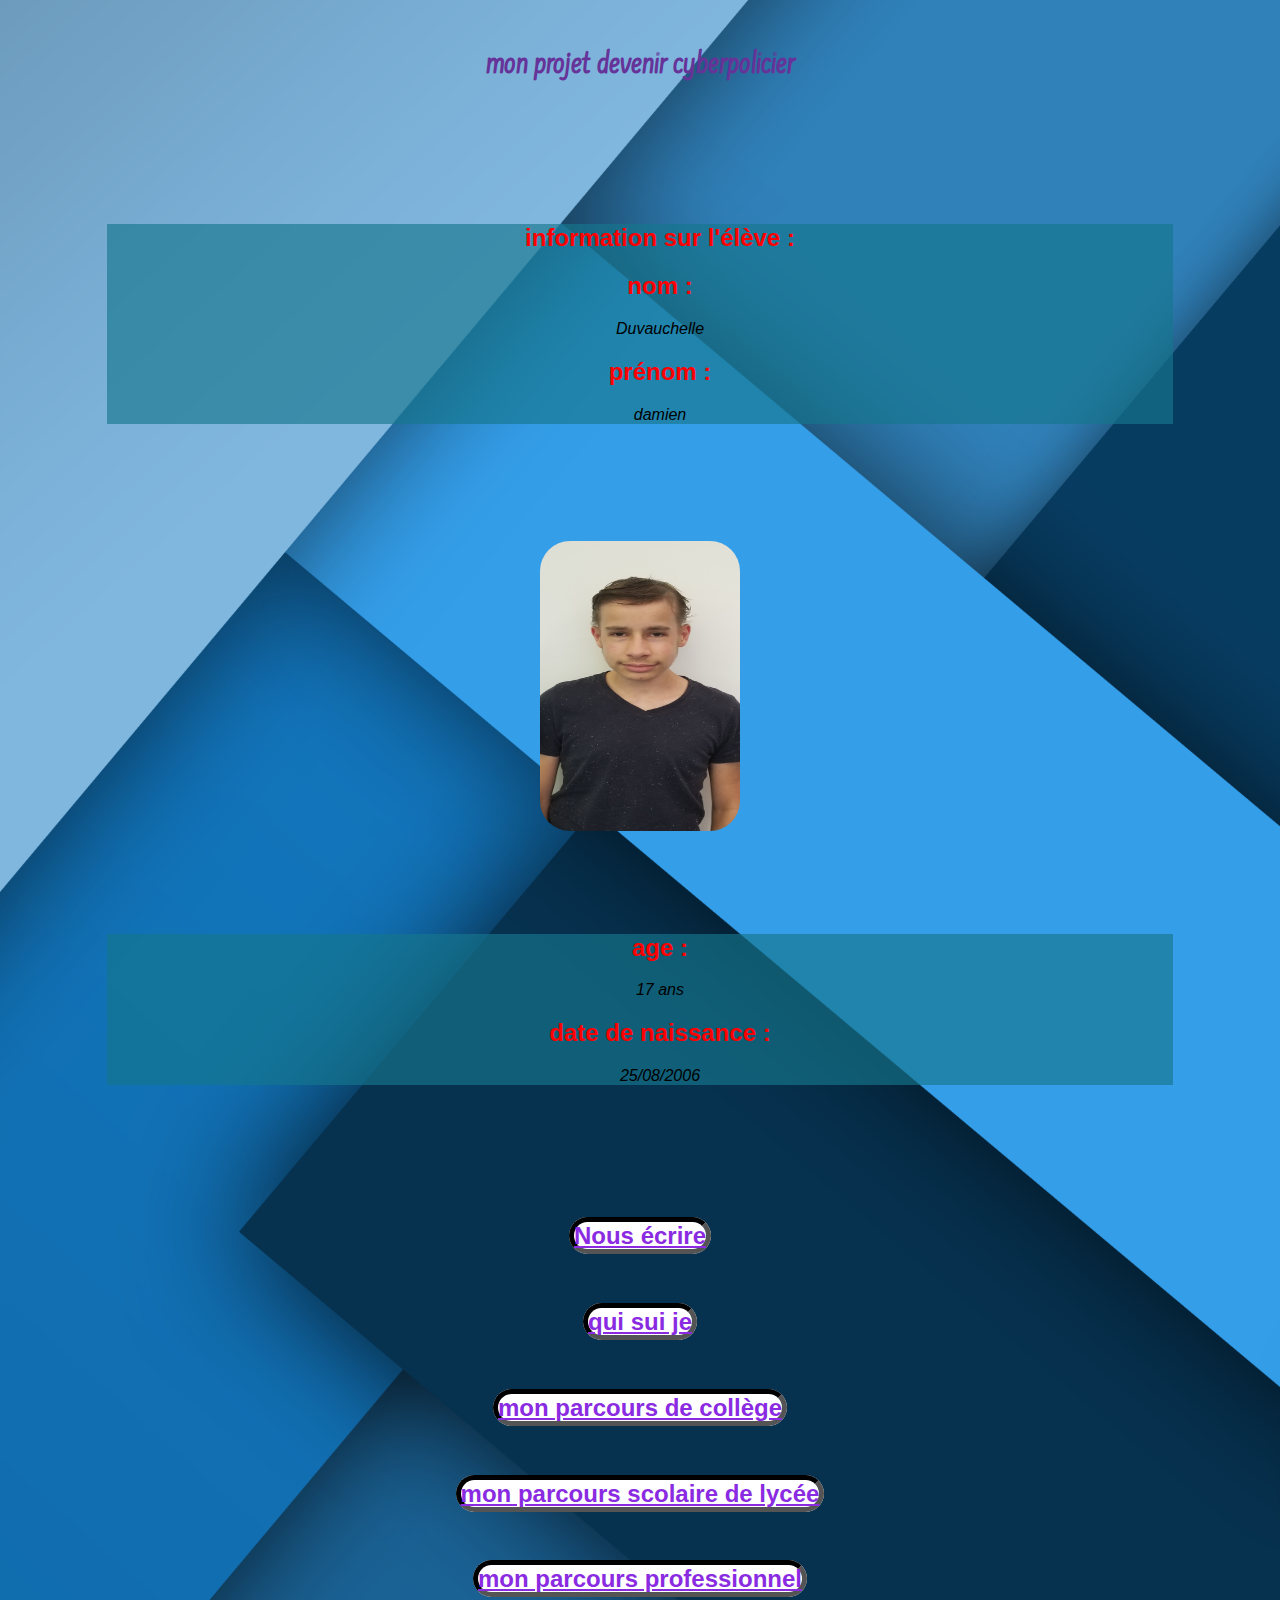
<file: index.html>
<!DOCTYPE html>
<html lang="fr">
  <!-- langue français -->    
  <head>
    <meta charset="UTF-8" />
    <meta http-equiv="X-UA-Compatible" content="IE=edge" />
    <meta name="viewport" content="width=device-width, initial-scale=1.0" />
    <title>cyberpolicier</title>
    <!-- non onglet -->
    <link rel="shortcut icon" href="image(4).jpg" />
    <!-- icône d'onglet -->
    <link rel="stylesheet" href="style.css">
  </head>
  <body>
  
    
    <br>
    <!-- retour à la ligne -->
   <strong><h1>mon projet devenir cyberpolicier</h1></strong>
    <!-- taille de l'écriture -->
    
     <br>
     <ul>
     <h2>information sur l'élève :</h2>
      
      <h2>nom :</h2> <em>Duvauchelle</em> 
      <br>
      <h2>prénom :</h2> <em>damien</em>
     </ul>
<br>
      <img src="image/image24.jpg" alt="LOUIS DE funes" style="width:200px;height:290px;">  </h3>
      <!-- insertion image -->
      <br>
      <ul>
      <h2>age :</h2> <em>17 ans</em>
      <br>
      <h2>date de naissance :</h2> <em>25/08/2006</em>
      </ul> 
      <br>
      <h2><a href="mailto:duvauchelle.damien25@gmail.com" > Nous écrire </a></h2>
      <!-- insertion d'un lien vers mon adresse mail -->
      <br>
      <h2><a href="présentation.html">qui sui je</a></h2>
     <br>
     
     
     <h2><a href="période de stage de 3émme.html">mon parcours de collège</a></h2>
     <!-- insertion lien vers mon interface de collège -->
     <br>
     
     
    <h2><a href="lycée.html">mon parcours scolaire de lycée</a></h2>
    <!-- insertion lien vers mon intrface du lycée  -->
    <br>
    
    
    <h2><a href="futur métier.html">mon parcours professionnel</a></h2>
    <!-- insertion lien vers mon interface de métier -->
   
    
    
     
       </body>

</html>
</file>
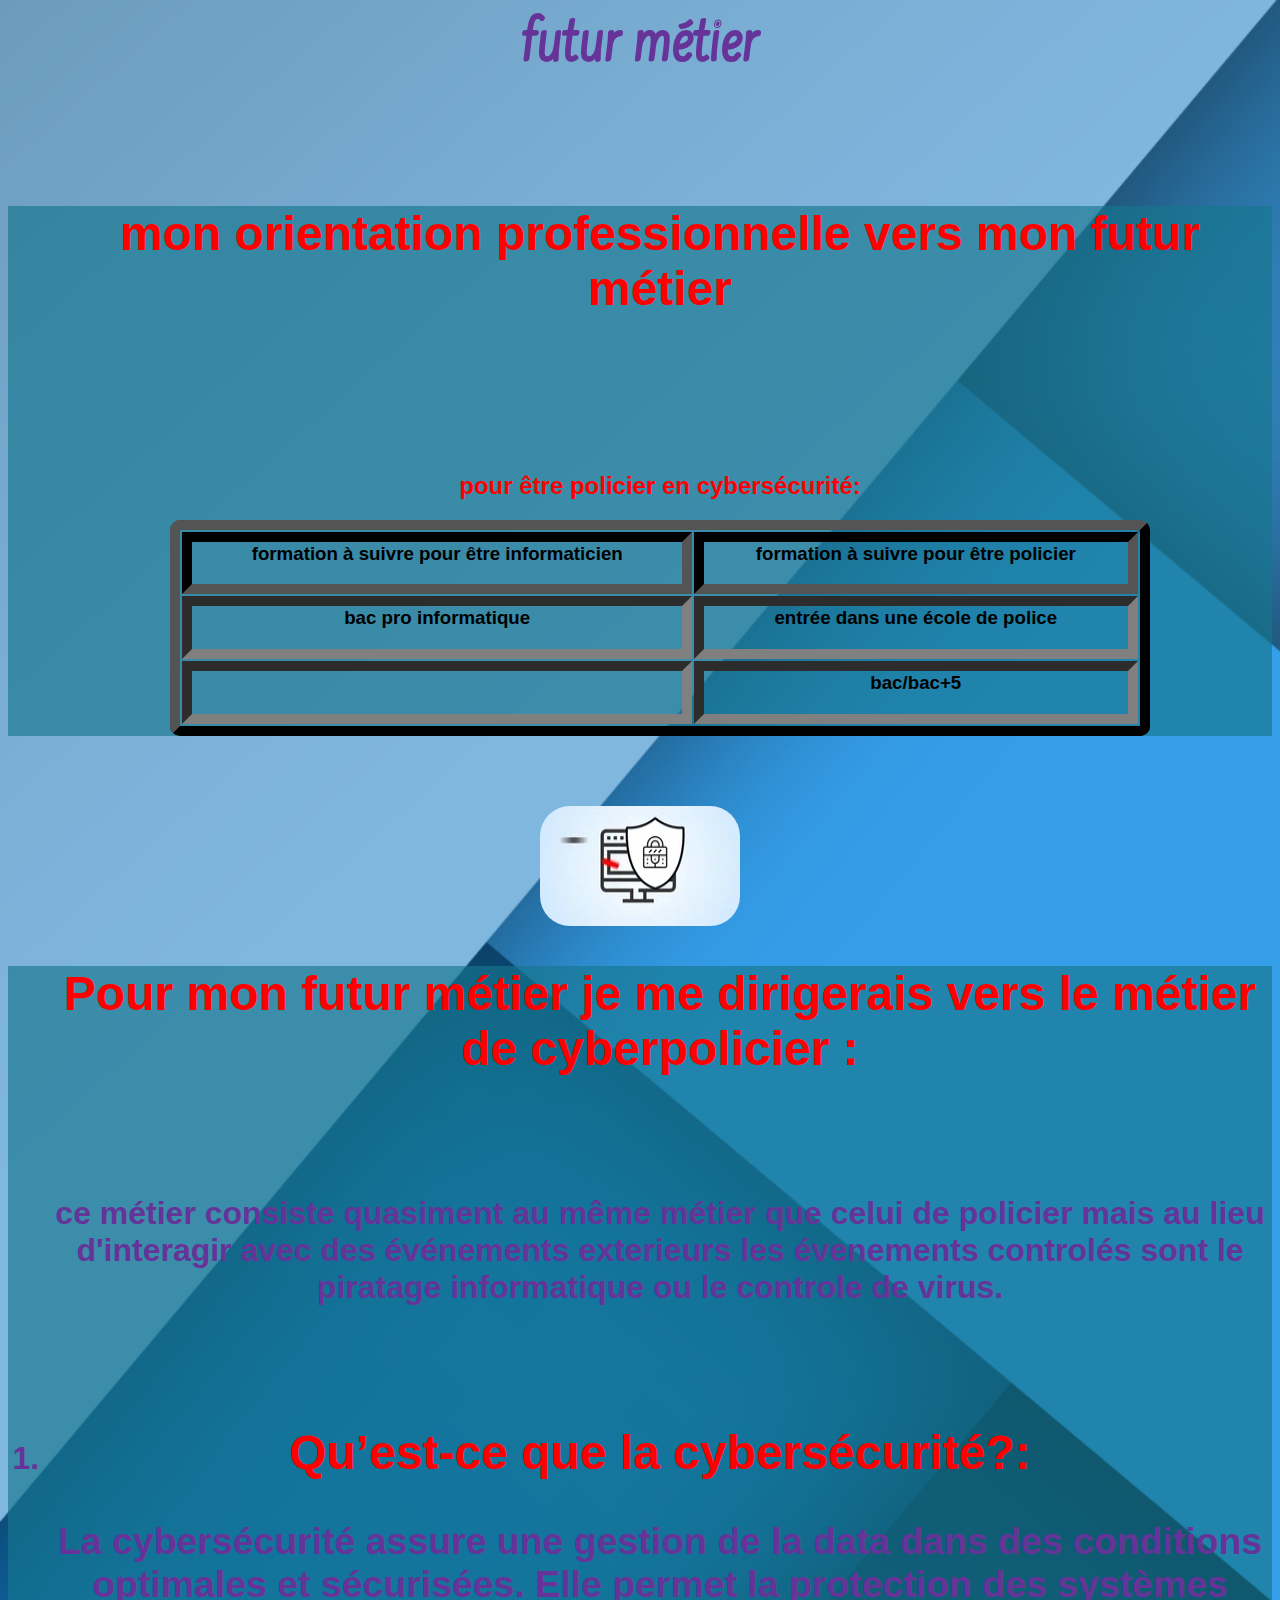
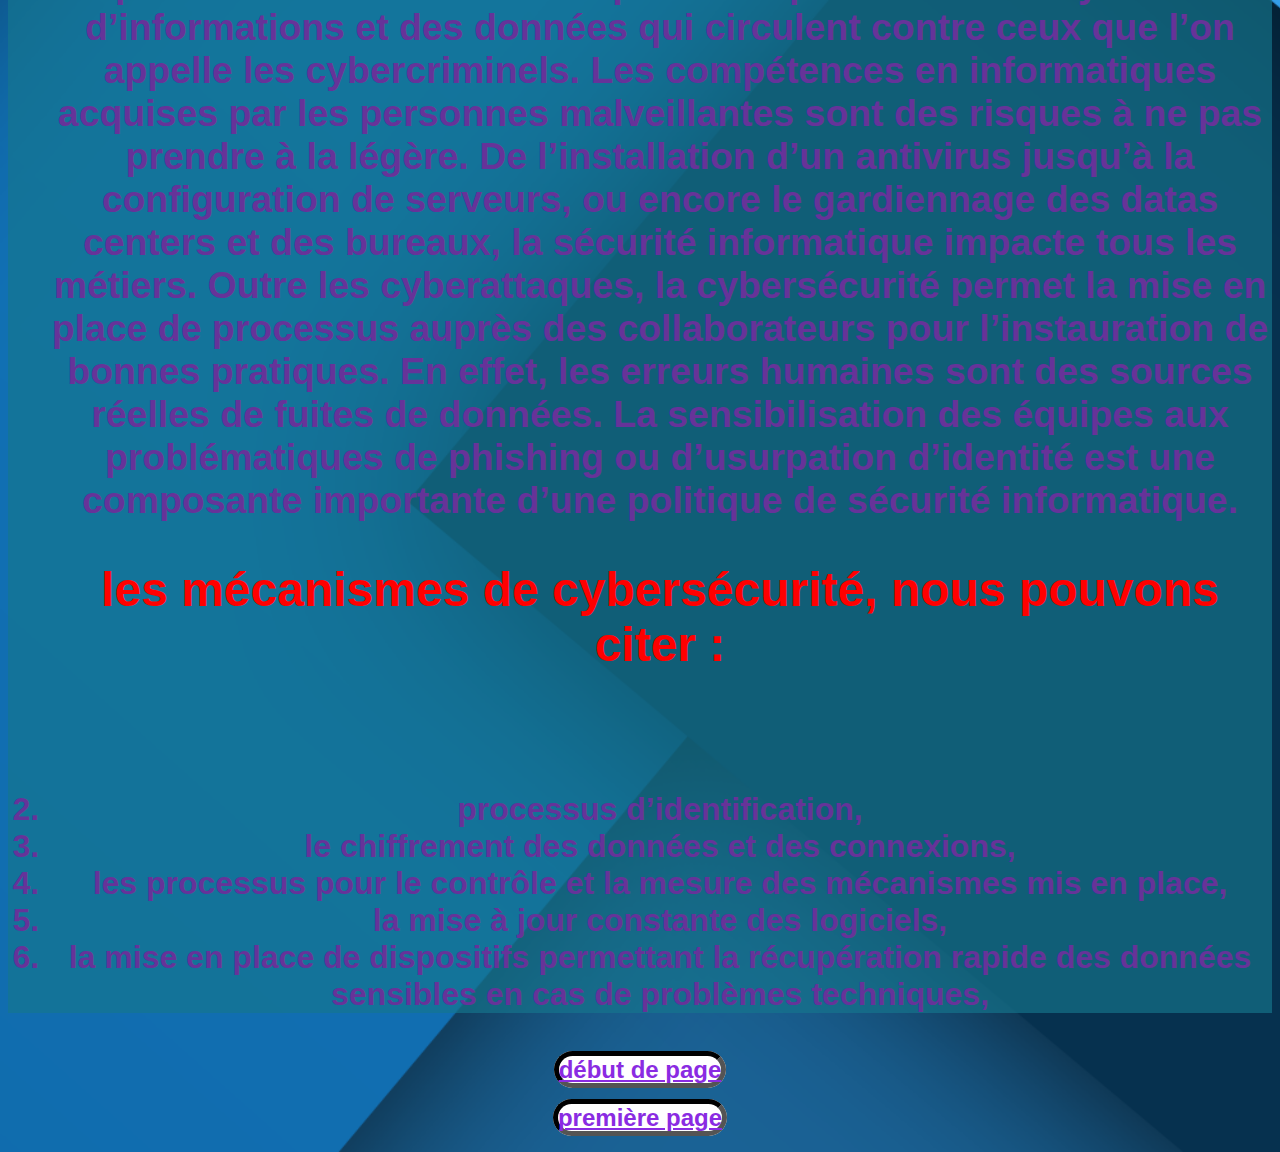
<file: futur métier.html>
<html lang="fr">
  <!-- langue du cite -->
<head>
    <meta charset="UTF-8">
    <meta http-equiv="X-UA-Compatible" content="IE=edge">
    <meta name="viewport" content="width=device-width, initial-scale=1.0">
    <title>futur métier</title>
    <!-- non onglet -->
    <link rel="icône" href="image(4).jpg" />
    <!-- icône onglet -->
    <link rel="stylesheet" href="style.css">
</head>
<body>
  <h1 id="mon_ancre"> </a>
 <strong><h1>futur métier</h1></strong>
<br>
<ol>
<strong><h2>
    mon orientation professionnelle vers mon futur métier
</h2></strong>
<!-- gras -->

  </p>
  
 <br>
 <table border="2" width="80%" >
  <!-- insertion d'un tableau avec ces atribut border pour la bordue et width pour la taille
  de l'affichage -->
  <caption><h2>pour être policier en cybersécurité:</h2>
  </caption>
  <!-- titre du tableau -->
  <thead>
    <!-- début en tête du tableau -->
  <th><h3> formation à suivre pour être informaticien</h3></th>
  <!-- en tête première colonne -->
  <th><h3>formation à suivre pour être policier</h3></th>
  <!-- en tête deuxième colonne -->
  </thead>
  <!-- fin en tête du tableau -->
  <tr>
    <!-- première ligne après en tête -->
    <td><h3> bac pro informatique</h3></td>
    <!-- première colonne -->
    <td><h3>entrée dans une école de police</h3></td>
    <!-- deuxièmme colonne -->
  </tr>
  <!-- fin de la ligne -->
  <tr><td>
  
  </td><td><h3>bac/bac+5</h3></td>
</tr>
  
 </table>
 <!-- fin du tableau -->
 </ol>
 <br>
 <img src="image/image1.gif" alt="image cybersecurité" style="width: 200px;height: 120px;"> 
 <!-- insertion d'une image.gif -->
 <br>
 <ol>
 <h2><strong> Pour mon futur métier je me dirigerais vers le métier de cyberpolicier :</strong></h2>
  <br>
  <h4>
  ce métier consiste 
  quasiment au même métier que celui de policier mais au lieu d'interagir avec des événements 
  exterieurs les évenements controlés sont le piratage informatique ou le controle de virus.
  </h4>
  <br>
  <li><strong><h2>Qu’est-ce que la cybersécurité?:</h2></strong></li>
    <h3>La cybersécurité assure une gestion de la data dans des conditions optimales et sécurisées. Elle permet la protection des systèmes d’informations et des données qui circulent contre ceux que l’on appelle les cybercriminels. Les compétences en informatiques acquises par les personnes malveillantes sont des risques à ne pas prendre à la légère. De l’installation d’un antivirus jusqu’à la configuration de serveurs, ou encore le gardiennage des datas centers et des bureaux, la sécurité informatique impacte tous les métiers.
    Outre les cyberattaques, la cybersécurité permet la mise en place de processus auprès des collaborateurs pour l’instauration de bonnes pratiques. En effet, les erreurs humaines sont des sources réelles de fuites de données. La sensibilisation des équipes aux problématiques de phishing ou d’usurpation d’identité est une composante importante d’une politique de sécurité informatique.
    </h4> 
    
    <!-- retour à la ligne -->
    
    
    
    <h2> les mécanismes de cybersécurité, nous pouvons citer :</h2>
    <br>
    <h4>
    <li> processus d’identification,</li>
    <li>le chiffrement des données et des connexions,</li>
    <li>les processus pour le contrôle et la mesure des mécanismes mis en place,</li>
    <li>la mise à jour constante des logiciels,</li>
    <li>la mise en place de dispositifs permettant la récupération rapide des données sensibles en cas de problèmes techniques,</li>
    <!-- ligne de liste -->
  </h4>


</ol>
<!-- fin de liste -->
  
    

    
<h2><a href="#mon_ancre">début de page</a></h2>
<h2><a href="index.html">première page</a></h2>
<!-- retour à la page de présentation -->


    
</body>
<!-- fin du body -->
</html>
<!-- fin du html -->
</file>
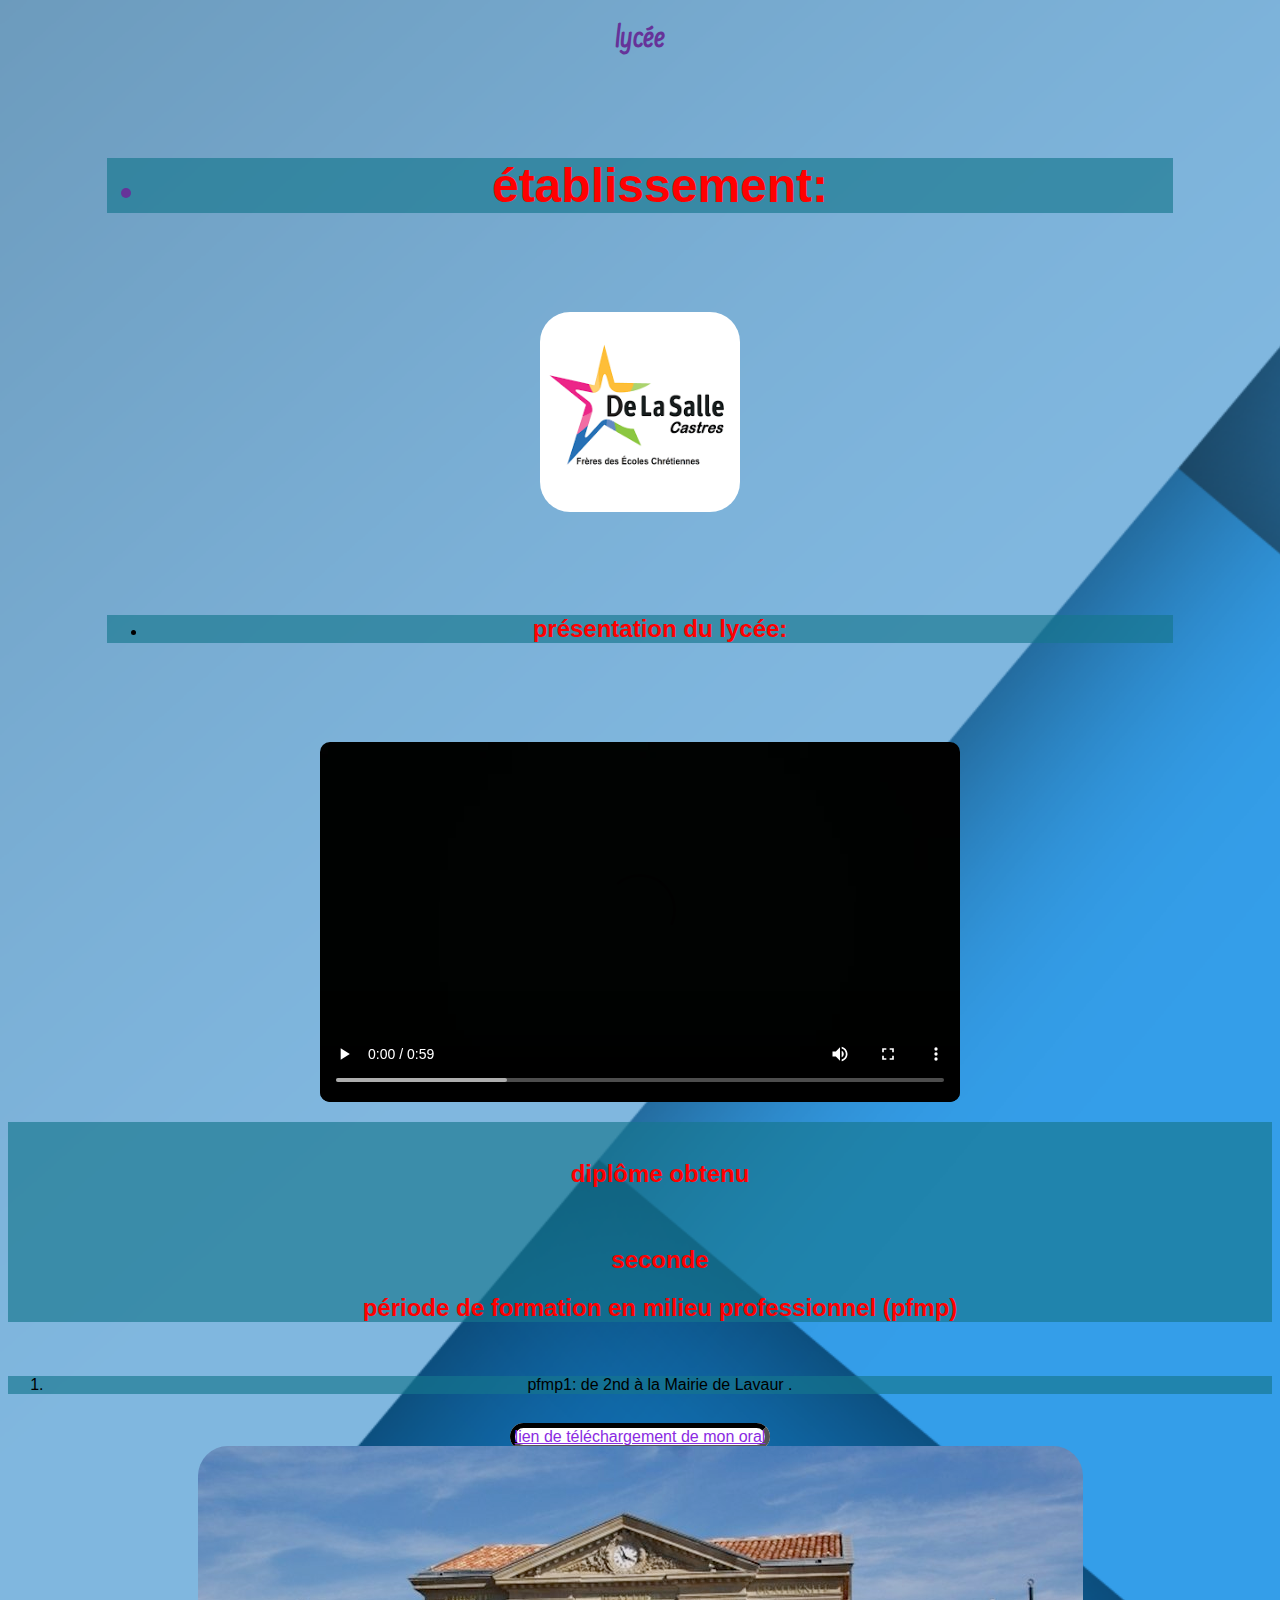
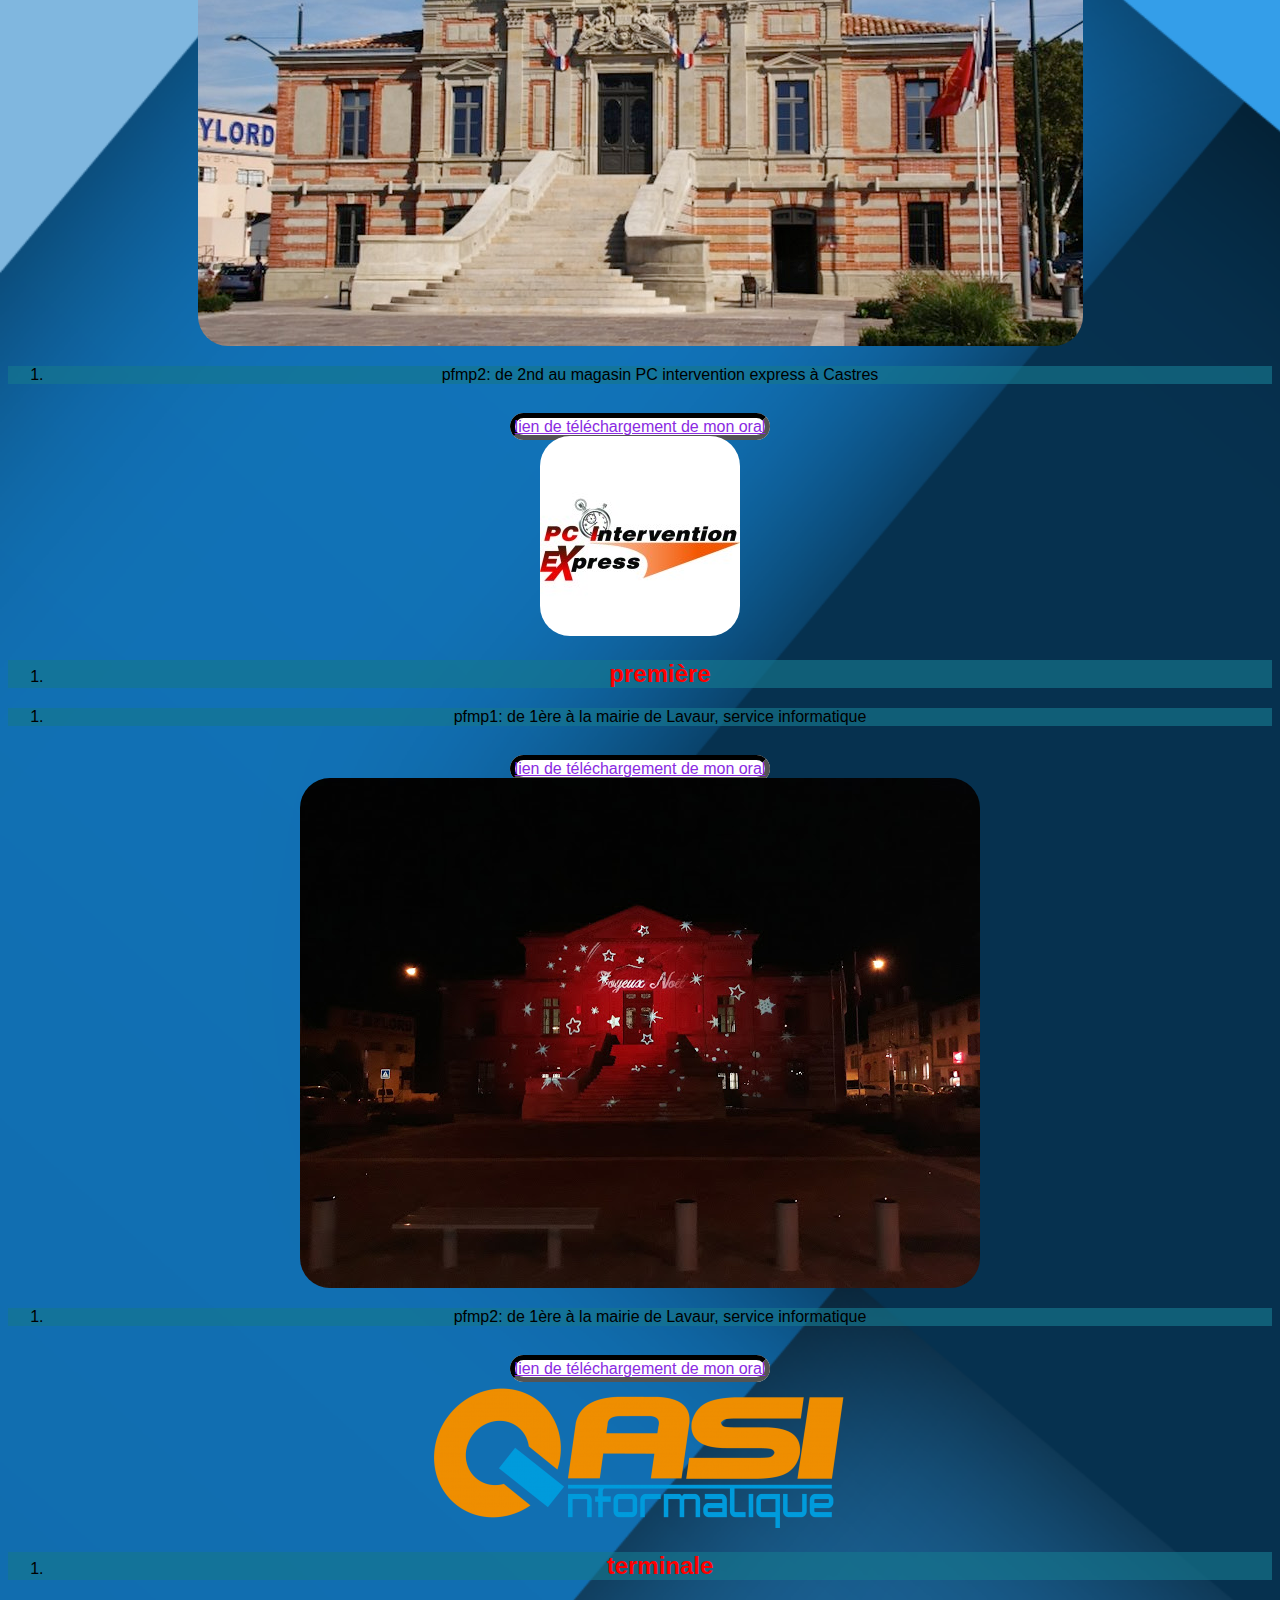
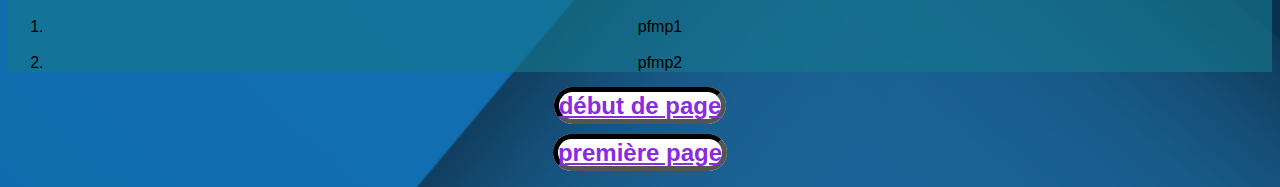
<file: lycée.html>
<!DOCTYPE html>
<html lang="fr">
  <!-- langue du cite -->
<head>
    <meta charset="UTF-8">
    <meta http-equiv="X-UA-Compatible" content="IE=edge">
    <meta name="viewport" content="width=device-width, initial-scale=1.0">
    <title>lycée</title>
        <!-- non onglet -->
    <link rel="shortcut icon" href="image(4).jpg" />
    <!-- icône onglet -->
    <link rel="stylesheet" href="style.css">
</head>
<body>
  <strong><h1>lycée</h1></strong>
    <ul> <!-- début de liste et type de non de ligne de liste -->
      <h1 id="mon_ancre"> </a>
        
      
        <li><h2>établissement:</h2></li></ul>
      
       
          
     <img src="image/image 1.jpg" height="200" alt="logo lycée de la salle" /> </img>
     <!--insertion d'une image -->
     <ul>
        <li>
          <h2>présentation du lycée:</h2> </li></ul>
          
        <video controls>
          <source src="video2.mp4" type="video/mp4" />
          <!--insertion d'une video -->
        </video>
        <ol>
        <br>
        <h2>diplôme obtenu</h2>
        <br>
        <h2>seconde</h2>
        <h2> période de formation en milieu professionnel (pfmp)
        </h2></ol>
         <br> 
        <ol><li>pfmp1: de 2nd à la Mairie de Lavaur .</li></ol>
        <br>
        <a href="oral_pfmp_1_damien_duvauchelle.pdf" download="pdf">lien de téléchargement de mon oral</a>
          <!--  insertion d'un lien de téléchargement  -->
        <br>
      <img src="image/image (1).jpg" alt="mairie de Lavaur"> </h3>
      <!-- insertion d'une image -->
      <br> 
      <ol>
         <li> pfmp2: de 2nd au magasin PC intervention express à Castres</li>
      </ol>
      <br>
      <a href="oral pfmp 2 ^damien duvauchelle.pdf" download="pdf">lien de téléchargement de mon oral</a>
      <br> <img src="image/image 16.jpg" alt="pc intevention express"> </h3>
      <ol>
        <li><h2>première</h2></li>
      </ol> 
      <ol>
          <li> pfmp1: de 1ère à la mairie de Lavaur, service informatique </li>
      </ol>
      <br>
      <a href="oral_PFMP_3_de_première(1).pdf" download="pdf">lien de téléchargement de mon oral</a>
      <br> <img src="image/image13.jpg" alt="mairie de Lavaur"> </h3>
      <br>
    <ol>
        <li> pfmp2: de 1ère à la mairie de Lavaur, service informatique </li>
    </ol>
    <br><a href="oral_duvauchelle_damien_pfmp4.pdf" download="pdf">lien de téléchargement de mon oral</a>
    <br> <img src="image/image102.jpg" alt="Qasi informatique"> </h3>
    <br>
    <ol>
        <li><h2>terminale</h2></li>
    </ol>
    <ol>
          <!-- début ligne de liste -->
        <br>
       <li>pfmp1</li>
        <br>
       <li> pfmp2
        </li>
        <!-- fin de ligne de liste -->
        </ol>
        <!-- fin de liste -->
       <h2><a href="#mon_ancre">début de page</a></h2>
    <h2><a href="index.html">première page</a></h2>
        <!-- retour à la page de présentation  -->
       
        
</body>
</html>
</file>
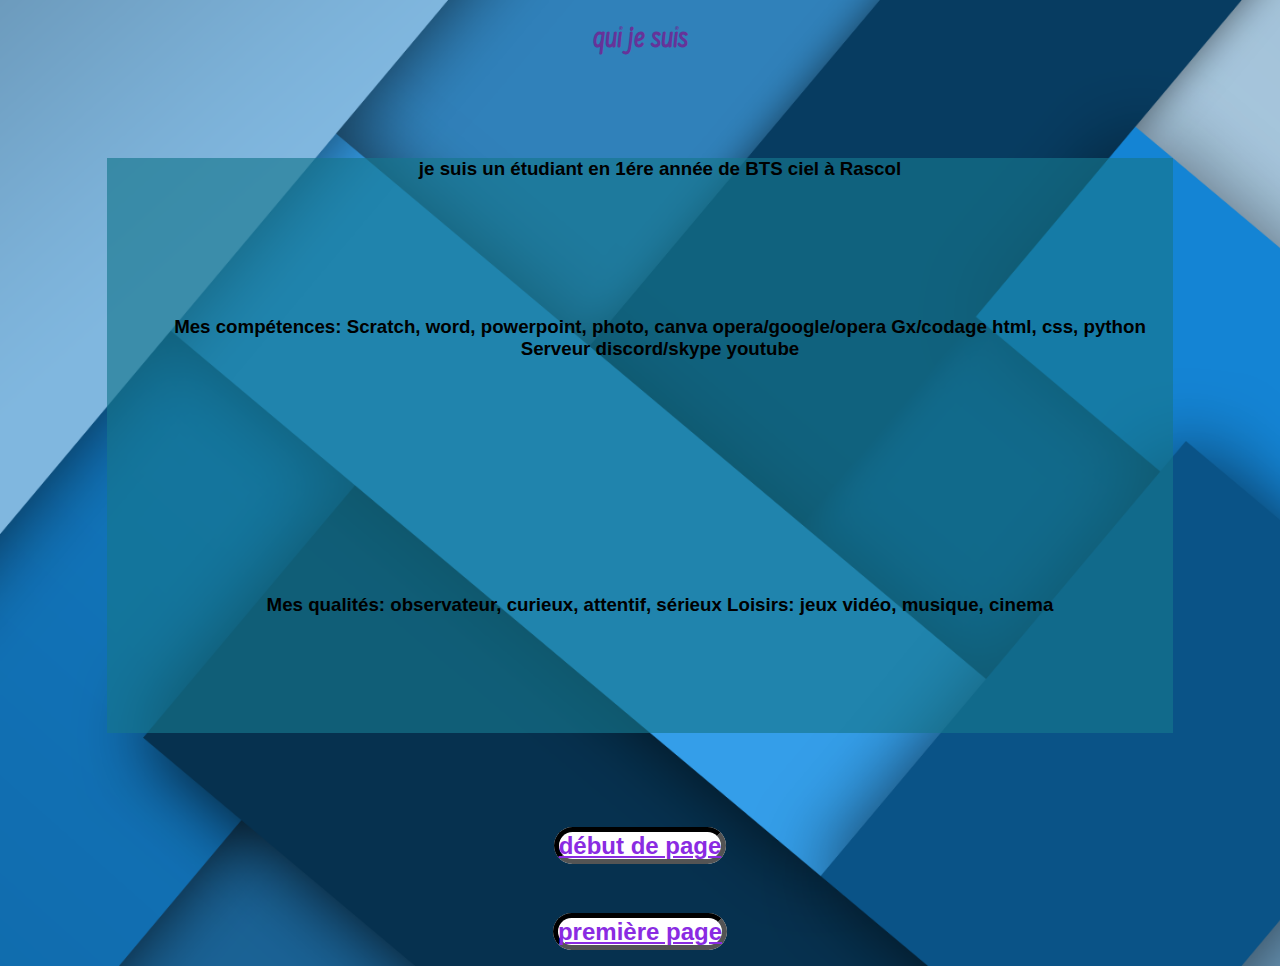
<file: présentation.htm>
<!DOCTYPE html>
<html lang="fr">
<head>

    <meta charset="UTF-8">
    <meta http-equiv="X-UA-Compatible" content="IE=edge">
    <meta name="viewport" content="width=device-width, initial-scale=1.0">
    <title>présentation</title>
    <!-- non onglet -->
    <link rel="shortcut icon" href="image/image(4).jpg" />
    <!-- icône onglet -->
    <link rel="stylesheet" href="style.css">
</head>
<body>
  <h1 id="mon_ancre"> </a>
</loreme> <h1>qui je suis</h1>
<ul type="A">
<il><h3>je suis un étudiant en 1ére année de BTS ciel à Rascol</h3>
</il>
<br>
<p> 
<il><h3>  Mes compétences: Scratch, word, powerpoint, photo, canva
    opera/google/opera Gx/codage html, css, python
    Serveur discord/skype
    youtube</h3>
</il>
</p>
</br>
<br>
  <p>
  <il><h3>  Mes qualités: observateur, curieux, attentif, sérieux
    Loisirs: jeux vidéo, musique, cinema</h3>
   </il>
  </p>
</br>
</ul>
</il>
</p>

  


<h2><a href="#mon_ancre">début de page</a></h2>
<br>
<h2><a href="index.html">première page</a></h2>
        <!-- retour à la page de présentation  -->
 
  


</body>
             
   
   
    
  

























































</body>
</html>
</file>
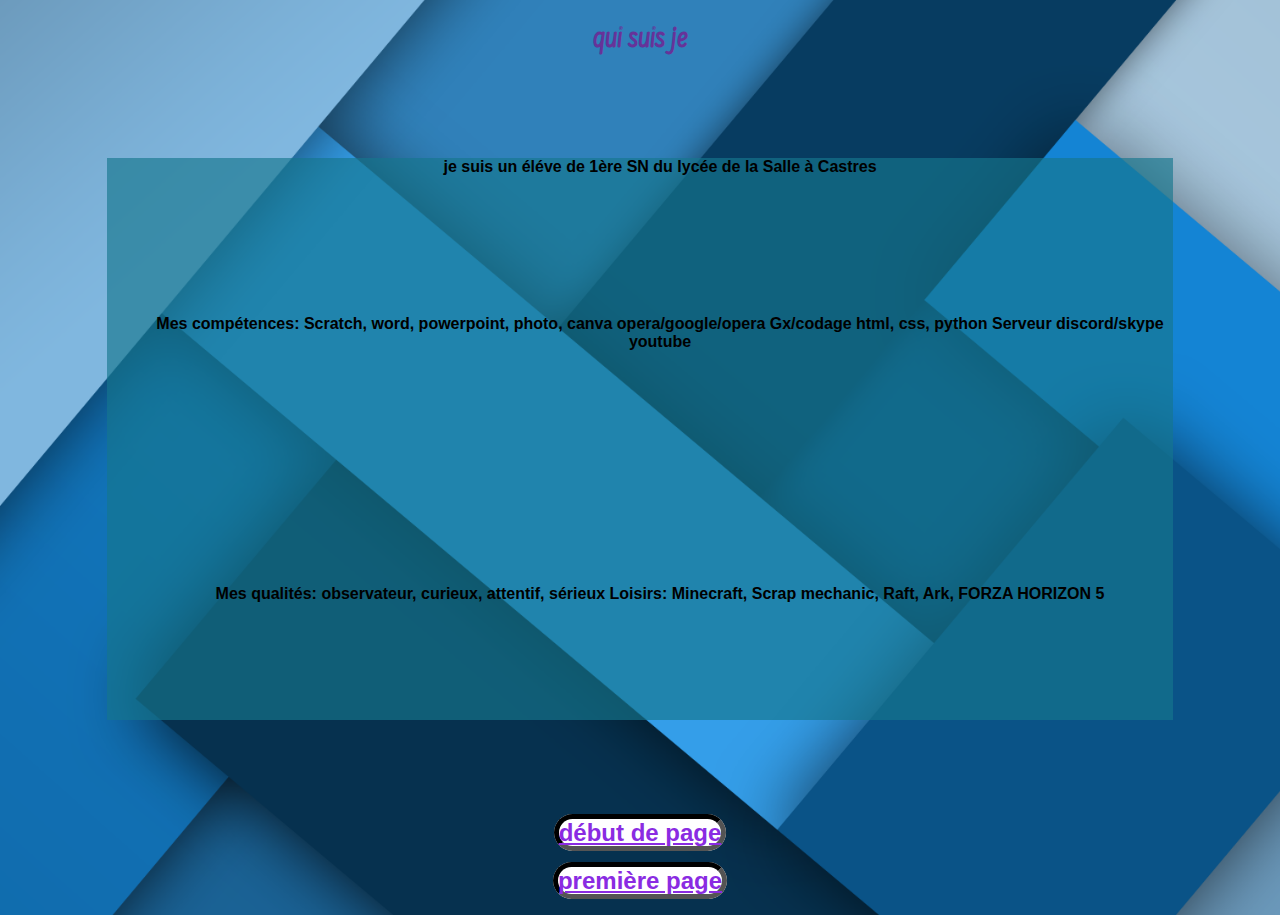
<file: présentation.html>
<!DOCTYPE html>
<html lang="fr">
<head>

    <meta charset="UTF-8">
    <meta http-equiv="X-UA-Compatible" content="IE=edge">
    <meta name="viewport" content="width=device-width, initial-scale=1.0">
    <title>présentation</title>
    <!-- non onglet -->
    <link rel="shortcut icon" href="image/image(4).jpg" />
    <!-- icône onglet -->
    <link rel="stylesheet" href="style.css">
</head>
<body>
  <h1 id="mon_ancre"> </a>
</loreme> <h1>qui suis je</h1>
<ul type="A">
<il><h4>je suis un éléve de 1ère SN du lycée de la Salle à Castres</h4>
</il>
<br>
<p> 
<il><h4>  Mes compétences: Scratch, word, powerpoint, photo, canva
    opera/google/opera Gx/codage html, css, python
    Serveur discord/skype
    youtube</h4>
</il>
</p>
</br>
<br>
  <p>
  <il><h4>  Mes qualités: observateur, curieux, attentif, sérieux
    Loisirs: Minecraft, Scrap mechanic, Raft, Ark, FORZA HORIZON 5</h4>
   </il>
  </p>
</br>
</ul>

<h2><a href="#mon_ancre">début de page</a></h2>
<h2><a href="index.html">première page</a></h2>
        <!-- retour à la page de présentation  -->
 
  


</body>
             
   
   
    
  

























































</body>
</html>
</file>
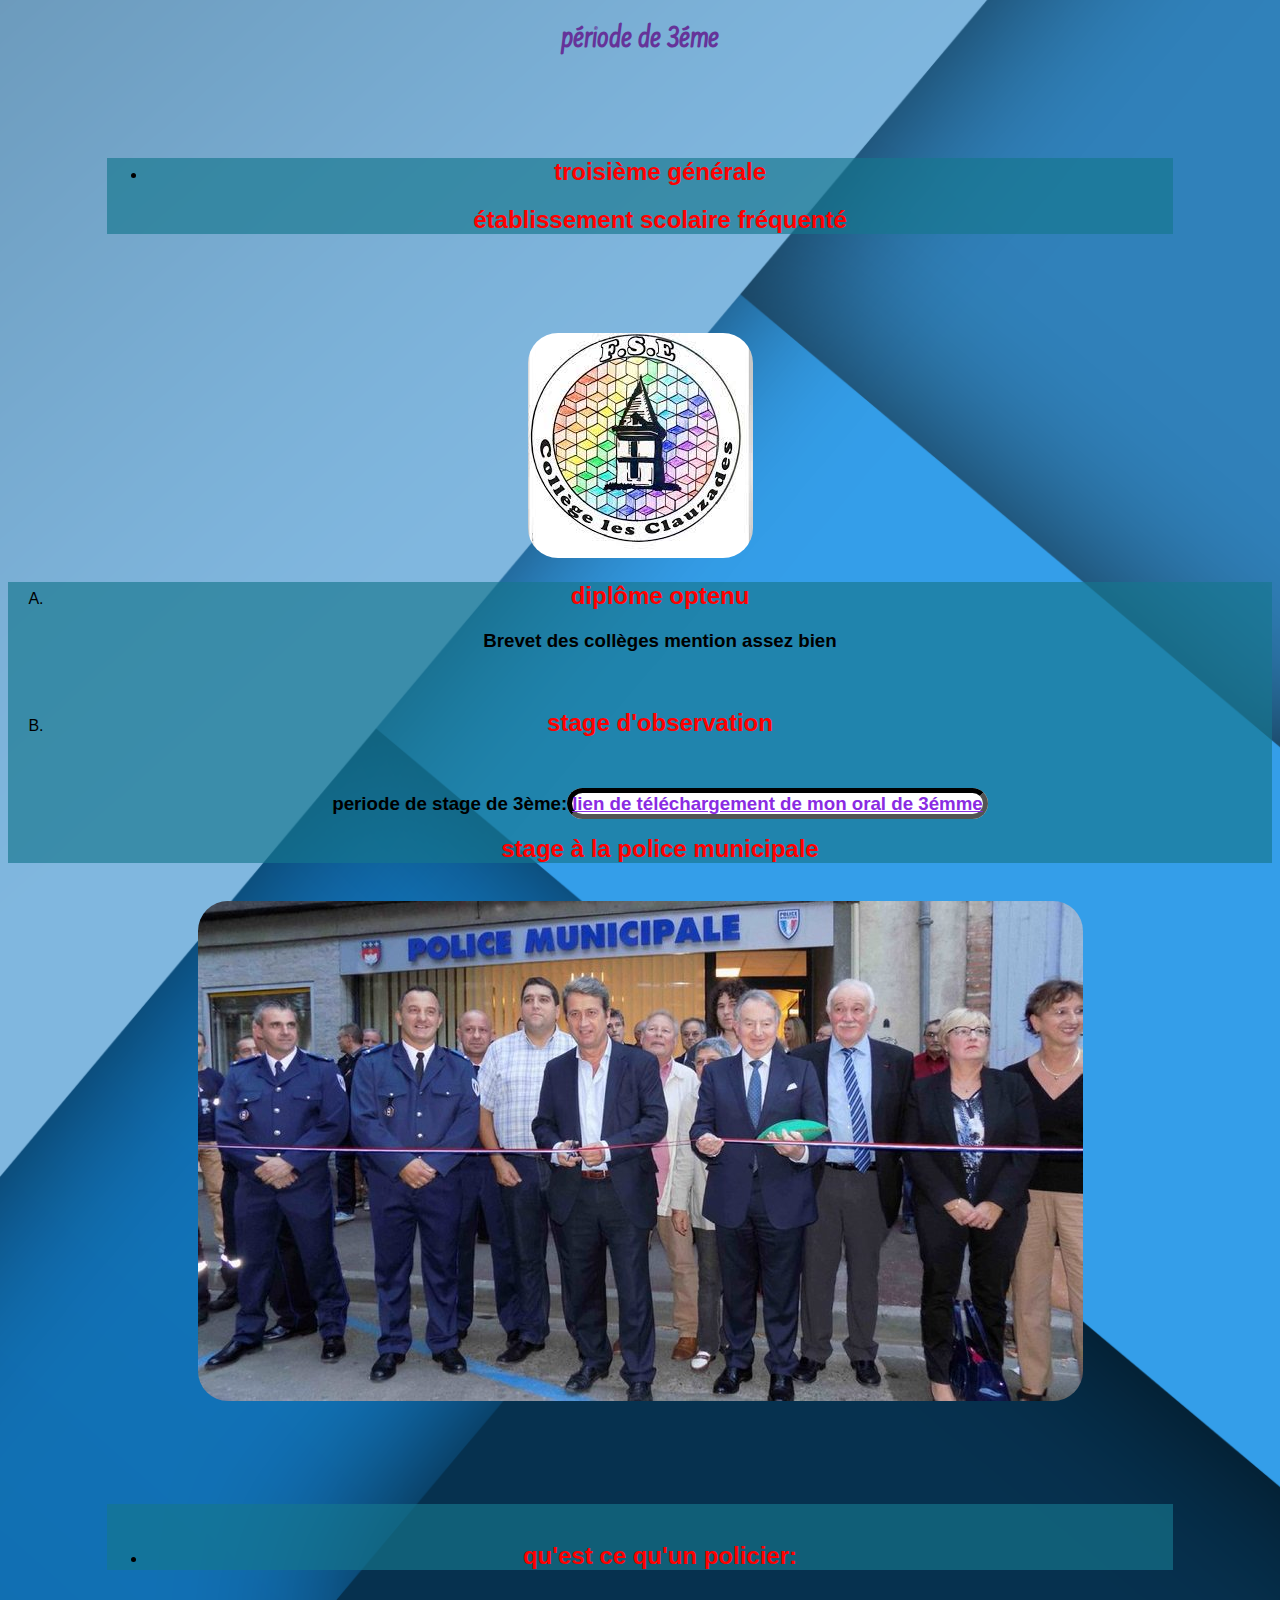
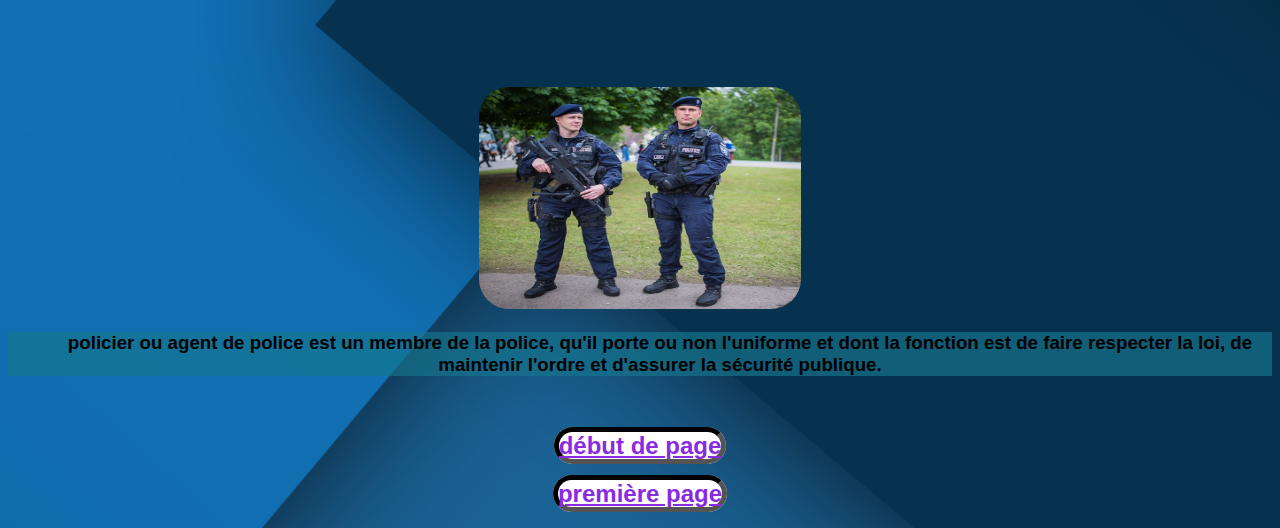
<file: période de stage de 3émme.html>
<!DOCTYPE html>
<html lang="fr">
<head>
    <meta charset="UTF-8">
    <meta http-equiv="X-UA-Compatible" content="IE=edge">
    <meta name="viewport" content="width=device-width, initial-scale=1.0">
    <title>période de 3émme</title>
    <!-- non onglet -->
    <link rel="shortcut icon" href="image/image(4).jpg" />
    <!-- icône onglet -->
    <link rel="stylesheet" href="style.css">
</head>
<body>
  <h1 id="mon_ancre"> </a>
</loreme> <h1>période de 3éme </h1>
<ul type="A">
  <li><h2>troisième générale</h2>
  <h2>établissement scolaire fréquenté</h2></li> 
</ul>
  <img src="image/image2.jpg" alt="logo collège des clauzades" /> </img>
  <!-- image -->
  <ol type="A">
  <li><h2>diplôme optenu</h2> 
    <h3>Brevet des collèges mention assez bien</h3> </li>
    <br>
  <li><h2>stage d'observation</h2>
    <br> <h3> periode de stage de 3ème:<a href="PRESENTATION ORAL BREVET DAMIEN DUVAUCHELLE.pdf" download="">lien de téléchargement de mon oral de 3émme</a></h3> </li>
  <!--insertion d'un lien de téléchargement -->
  <h2>stage à la police municipale</h2>
  </ol>
  <br><img src="image/image (3).jpg" alt="police municipal de Lavaur"> 
        <!-- insertion d'une image -->
        <ul type="A">
        <br>
        <li><h2>qu'est ce qu'un policier:</h2></li>
</ul>
<!-- fin de liste -->
<br>
<img src="image/image10.jpg" alt="policier" style="width: 322px;height: 222px;"></h3>
<!-- insertion d'une image -->
<br>
<ol>
<h3> policier ou agent de police est un membre de la police, 
  qu'il porte ou non l'uniforme et dont la fonction est de faire respecter la loi, 
  de maintenir l'ordre et d'assurer la sécurité publique.</h3>
</ol>
<br>
<h2><a href="#mon_ancre">début de page</a></h2>
<h2><a href="index.html">première page</a></h2>
<!-- retour à la page de présentation -->



</body>
            

























































</body>
</html>
</file>
<file: style.css>
@import url('https://fonts.googleapis.com/css2?family=Farsan&display=swap');
body{
    background:url(image/image9.jpg)  ;
    background-position: fixed;
    /* fixée le fond d'écran */
    background-size: cover;
}
table{
    margin: auto;
    border-radius: 10px;
    border-color:  black;
    /* couloré la bordure */
    border-width: 10px;
    /* sert à definir la taille de la bordure */
}
td{
    text-align: center;
    /* sert à avoir un texte centrée */
    border-width: 10px;
    border-color: gray;
}
th{
    border-width: 10px;
    border-color: black;
    
}


h1{
    
    
color: rebeccapurple;

font-family: 'Farsan', cursive;
/* cela modifie la police d'écriture */



   /* j'avais mal positioné les commende CSS */
}
*{
font-family: Arial, Helvetica, sans-serif;
text-align: center;


}
 :any-link{color: blueviolet;}
a{
    border-style: inset;border-radius: 100px;
    border-color: black;
    border-width: thick;
    background-color: white;
    transition: 0.5s;
 /* tout cela sert à modifiée les lien */
   

}   
img{
    border-radius: 30px;
    
}


a:hover{
    background: gold;
    /* transition */
}
video{
    border-radius: 10px;
}

ol,p{
    text-align: justify;
    background-color: rgba(21 118 142 / 65%);
   
}
ul,p{
    background-color: rgba(21 118 142 / 65%);
    margin: 99px;
}
h2{
    color: red;
}
</file>
